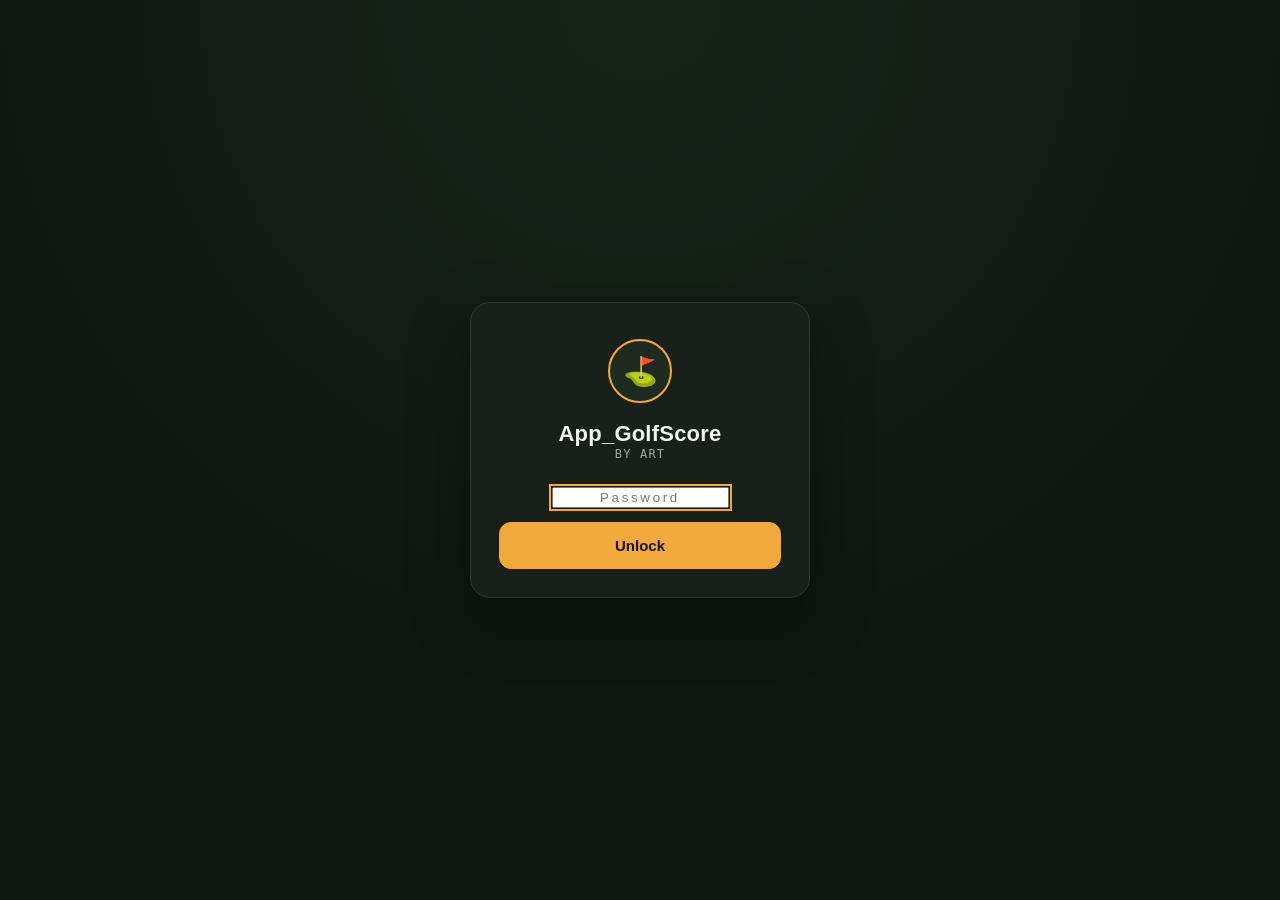
<file: index.html>
<!DOCTYPE html>
<html lang="en">
<head>
<meta charset="UTF-8" />
<meta name="viewport" content="width=device-width, initial-scale=1, viewport-fit=cover, maximum-scale=1" />
<title>App_GolfScore by Art</title>
<meta name="theme-color" content="#0F1611" />
<link rel="manifest" href="manifest.json" />
<link rel="apple-touch-icon" href="icons/icon-192.png" />
<meta name="apple-mobile-web-app-capable" content="yes" />
<meta name="apple-mobile-web-app-status-bar-style" content="black-translucent" />
<link rel="stylesheet" href="css/styles.css" />
</head>
<body>

<!-- ============ LOGIN ============ -->
<div class="login-wrap" id="loginScreen">
  <div class="login-card">
    <div class="login-badge">⛳</div>
    <div class="login-title">App_GolfScore</div>
    <div class="login-by">by Art</div>
    <input type="password" id="loginPassword" placeholder="Password" autocomplete="current-password" />
    <button class="btn primary block" id="btnLogin">Unlock</button>
    <div class="login-error" id="loginError">Incorrect password</div>
  </div>
</div>

<!-- ============ PLAYER PICKER ============ -->
<div class="login-wrap" id="playerPicker" style="display:none;">
  <div class="login-card">
    <button class="btn ghost" id="btnPickerCancel" style="display:none; width:auto; padding:6px 12px; font-size:12px; position:absolute; top:16px; right:16px;">✕</button>
    <div class="login-badge">👤</div>
    <div class="login-title">Who's playing?</div>
    <div class="login-by">Pick your profile on this device</div>

    <div id="playerPickerBody">
      <div id="playerList" class="stack" style="margin-bottom:14px;"></div>
      <button class="btn ghost block" id="btnAddPlayerToggle">+ Add new player</button>
      <div id="addPlayerForm" style="display:none; margin-top:14px;">
        <input type="text" id="newPlayerName" placeholder="Name" autocomplete="off" style="margin-bottom:10px;" />
        <input type="text" id="newPlayerPin" placeholder="4-digit PIN (optional)" inputmode="numeric" maxlength="4" autocomplete="off" style="margin-bottom:10px;" />
        <button class="btn confirm block" id="btnAddPlayerConfirm">Create profile</button>
      </div>
    </div>

    <div id="pinPromptArea" style="display:none;">
      <div class="login-by" id="pinPromptName">Enter PIN</div>
      <input type="password" id="pinInput" inputmode="numeric" maxlength="4" placeholder="PIN" autocomplete="off" />
      <button class="btn primary block" id="btnPinConfirm">Unlock profile</button>
      <button class="btn ghost block" id="btnPinCancel" style="margin-top:8px;">Back</button>
      <div class="login-error" id="pinError">Incorrect PIN</div>
    </div>
  </div>
</div>

<!-- ============ APP ============ -->
<div id="appRoot" style="display:none;">

<div class="topbar">
  <div class="brand">App_GolfScore <span class="dot">•</span> by Art</div>
  <div class="sync-pill dot" id="syncPill">—</div>
</div>

<!-- ============ HOME ============ -->
<section class="screen" id="screen-home">
  <div class="hero-title">Round setup</div>
  <div class="hero-sub">Log the course, start playing.</div>
  <div class="course-chip" id="homePlayerLine" style="margin-bottom:18px;"></div>

  <div id="continueBlock" class="stack" style="display:none; margin-bottom:22px;">
    <div class="field-label">Round in progress</div>
    <div class="stat-card" style="margin-bottom:0;">
      <div class="title" id="continueCourse">—</div>
      <button class="btn primary block" id="btnContinueRound">Continue round →</button>
    </div>
  </div>

  <div class="stack">
    <div class="field-label">Course</div>
    <div class="round-chip-row" id="startCourseChips"></div>
    <div id="customCourseBlock" style="display:none;">
      <input type="text" id="courseInput" placeholder="Course name" autocomplete="off" style="margin-top:10px;" />
    </div>
    <button class="btn confirm block" id="btnStartRound" style="margin-top:14px;">Start round</button>
  </div>
</section>

<!-- ============ ROUND ============ -->
<section class="screen" id="screen-round">
  <div class="course-chip" id="roundCourseChip">—</div>

  <div class="green-dist-card">
    <div>
      <div class="green-dist-label">Distance to Green</div>
      <div class="green-dist-value" id="greenDistValue">— yds</div>
      <div class="green-dist-suggestion" id="greenDistSuggestion"></div>
    </div>
    <button class="btn ghost" id="btnCheckGreenDist" style="width:auto; padding:10px 18px; font-size:13px;">📍 Check</button>
  </div>

  <div class="hole-readout">
    <div>
      <div class="label">Hole</div>
      <div class="num" id="holeNum">1</div>
      <div class="par-badge" id="parBadge" style="display:none;"></div>
    </div>
    <div class="stepper">
      <button id="holeMinus">−</button>
      <button id="holePlus">+</button>
    </div>
  </div>

  <div class="shot-log" id="shotLog"></div>

  <div class="capture-wrap">
    <button class="capture-btn" id="btnLogShot">
      <div class="dimple" style="top:30%; left:38%;"></div>
      <div class="dimple" style="top:55%; left:60%;"></div>
      <div class="dimple" style="top:65%; left:35%;"></div>
      <span class="cta">Log 1st Shot</span>
    </button>
    <div class="capture-hint" id="captureHint">Tap for GPS + club</div>
  </div>

  <button class="btn block" id="btnOnGreen" style="margin-bottom:8px;">On green — mark spot</button>
  <button class="link-btn" id="btnSkipTeeShot" style="display:none; margin:0 0 18px;">Forgot to log your tee shot? Skip →</button>

  <div class="putts-block" id="puttsBlock" style="display:none;">
    <div class="field-label" style="text-align:center;" id="parStepperLabel">Par this hole</div>
    <div class="putts-control" id="parStepperControl">
      <button id="parMinus">−</button>
      <div class="count" id="parCount">4</div>
      <button id="parPlus">+</button>
    </div>
    <div class="field-label" style="text-align:center; margin-top:14px;">Strokes this hole</div>
    <div class="putts-control">
      <button id="strokesMinus">−</button>
      <div class="count" id="strokesCount">0</div>
      <button id="strokesPlus">+</button>
    </div>
    <div class="field-label" style="text-align:center; margin-top:14px;">Putts this hole</div>
    <div class="putts-control">
      <button id="puttsMinus">−</button>
      <div class="count" id="puttsCount">0</div>
      <button id="puttsPlus">+</button>
    </div>
    <button class="btn confirm block" id="btnFinishHole">Finish hole → next</button>
  </div>

  <button class="btn danger-ghost block" id="btnEndRound">End round</button>
</section>

<!-- ============ CLUB PICKER ============ -->
<section class="screen" id="screen-club">
  <div class="hero-title" style="margin-bottom:2px;">Which club?</div>
  <div class="hero-sub" id="clubPickerHint">GPS locked in — pick the club you just hit.</div>
  <div id="clubGroups"></div>
  <button class="btn ghost block" id="btnCancelClub">Cancel this shot</button>
</section>

<!-- ============ STATS ============ -->
<section class="screen" id="screen-stats">
  <div class="hero-title">Stats</div>
  <div class="hero-sub">Across all logged rounds.</div>

  <div class="kpi-grid" style="margin-bottom:18px;">
    <div class="kpi"><div class="num" id="kpiRounds">0</div><div class="lbl">Rounds</div></div>
    <div class="kpi"><div class="num" id="kpiStrokes">0</div><div class="lbl">Total strokes</div></div>
    <div class="kpi"><div class="num" id="kpiPutts">0</div><div class="lbl">Total putts</div></div>
    <div class="kpi"><div class="num" id="kpiPuttsHole">0.0</div><div class="lbl">Putts / hole</div></div>
    <div class="kpi"><div class="num" id="kpiVsPar">—</div><div class="lbl">Score vs Par</div></div>
  </div>

  <div class="stat-card">
    <div class="title">Distance per club (yards)</div>
    <div id="clubStatsList"><div class="empty">Log a few shots to see distances here.</div></div>
  </div>

  <div class="stat-card">
    <div class="title">Rounds</div>
    <div id="roundsList"><div class="empty">No rounds yet.</div></div>
  </div>
</section>

<!-- ============ SETTINGS ============ -->
<section class="screen" id="screen-settings">
  <div class="hero-title">Settings</div>

  <div class="section-title">Player</div>
  <div class="stat-card" style="margin-bottom:20px;">
    <div class="title">Playing as</div>
    <div id="settingsCurrentPlayer" style="font-size:18px; font-weight:800; margin-bottom:12px;">—</div>
    <button class="btn ghost block" id="btnLockApp" style="margin-bottom:8px;">Lock app</button>
    <button class="btn danger-ghost block" id="btnSwitchPlayer">Switch player (new name + PIN)</button>
  </div>

  <div class="section-title">Google Sheets sync</div>
  <div class="stack" style="margin-bottom:8px;">
    <div class="field-label">Apps Script Web App URL</div>
    <input type="text" id="sheetsUrlInput" placeholder="https://script.google.com/macros/s/.../exec" autocomplete="off" />
    <button class="btn block" id="btnSaveUrl">Save</button>
    <button class="btn ghost block" id="btnSyncNow">Sync now (<span id="unsyncedCount">0</span> pending)</button>
    <div class="capture-hint" id="syncError" style="display:none; color:#D9694F; text-align:left;"></div>
  </div>

  <div class="section-title">Your bag</div>
  <div class="bag-list" id="bagList"></div>
  <div class="row" style="margin-bottom:10px;">
    <input type="text" id="newClubInput" placeholder="Add a club (e.g. 7 Iron)" autocomplete="off" />
    <button class="btn primary" id="btnAddClub" style="width:auto;">Add</button>
  </div>
  <button class="btn ghost block" id="btnResetBag">Reset to standard bag</button>

  <div class="section-title">Built-in courses</div>
  <div id="builtInCoursesList"></div>

  <div class="section-title">Custom course green locations</div>
  <div class="capture-hint" style="margin-bottom:12px;">For courses not in the built-in list. Built-in courses (above) are locked and can't be edited.</div>
  <div class="stack" style="margin-bottom:14px;">
    <div class="field-label">Course name</div>
    <input type="text" id="greenCourseInput" placeholder="e.g. Some Other Golf Club" autocomplete="off" />
  </div>
  <div id="customGreenEditor">
    <div class="stack" style="margin-bottom:14px;">
      <div class="field-label">Paste coordinates — one per line: "hole: lat, lon"</div>
      <textarea id="greenPasteInput" class="field-textarea" rows="4" placeholder="1: 16.545123, 104.712345&#10;2: 16.546789, 104.713456"></textarea>
      <button class="btn block" id="btnImportGreens">Import pasted coordinates</button>
    </div>
    <div class="field-label">Or capture on-course, standing at each green</div>
    <div class="bag-list" id="greenHoleList" style="margin-bottom:20px;"></div>
  </div>
  <div class="empty" id="builtInLockedNotice" style="display:none; margin-bottom:20px;">This is a built-in course — its data is locked. See the reference table above.</div>

  <div class="section-title">Dashboard</div>
  <a href="dashboard.html" class="btn confirm block" style="display:block; text-decoration:none; margin-bottom:20px;">Open Round Dashboard ↗</a>
  <div class="capture-hint" style="text-align:center;">Build 20260918_0648</div>
</section>

<div class="toast" id="toast"></div>

<!-- ============ CONFIRM MODAL (replaces native confirm(), which browsers can silently suppress) ============ -->
<div class="confirm-overlay" id="confirmOverlay" style="display:none;">
  <div class="confirm-card">
    <div class="confirm-message" id="confirmMessage">Are you sure?</div>
    <div class="row" style="margin-top:16px;">
      <button class="btn ghost" id="confirmCancel">Cancel</button>
      <button class="btn danger-solid" id="confirmOk">Confirm</button>
    </div>
  </div>
</div>

<nav class="bottom-nav">
  <button data-screen="home" class="active"><span class="ic">⛳</span>Round</button>
  <button data-screen="stats"><span class="ic">📊</span>Stats</button>
  <button data-screen="settings"><span class="ic">⚙️</span>Settings</button>
</nav>

</div><!-- #appRoot -->

<script src="js/db.js"></script>
<script src="js/stats.js"></script>
<script src="js/sync.js"></script>
<script src="js/app.js"></script>
</body>
</html>
</file>
<file: css/styles.css>
:root {
  --bg: #0F1611;
  --panel: #182019;
  --panel-raised: #1F2A21;
  --line: #2B3830;
  --ink: #F1F5EE;
  --ink-dim: #9CAB9F;
  --accent: #F2A93C;      /* rangefinder amber — primary action */
  --accent-ink: #1A1400;
  --fairway: #4C8B52;     /* secondary / confirm */
  --danger: #D9694F;
  --cat-wood: #E0473F;    /* driver/woods/hybrids — red */
  --cat-iron: #4F8FD1;    /* irons — blue */
  --cat-wedge: #E8821F;   /* wedges — orange */
  --cat-putter: #4C8B52;  /* putter — green */
  --cat-other: #9CAB9F;   /* custom/uncategorized clubs */
  --mono: "SF Mono", "IBM Plex Mono", ui-monospace, Menlo, Consolas, monospace;
  --sans: -apple-system, "Inter", "Segoe UI", Roboto, sans-serif;
  --radius: 16px;
  --safe-bottom: env(safe-area-inset-bottom, 0px);
}

* { box-sizing: border-box; }

html, body {
  margin: 0;
  height: 100%;
  background: var(--bg);
  color: var(--ink);
  font-family: var(--sans);
  -webkit-tap-highlight-color: transparent;
  overscroll-behavior-y: contain;
}

body {
  display: flex;
  flex-direction: column;
  min-height: 100vh;
}

button {
  font-family: inherit;
  -webkit-tap-highlight-color: transparent;
}

/* ---------- Top bar ---------- */
.topbar {
  display: flex;
  align-items: baseline;
  justify-content: space-between;
  padding: 14px 18px 10px;
  border-bottom: 1px solid var(--line);
}
.topbar .brand {
  font-weight: 700;
  font-size: 15px;
  letter-spacing: 0.06em;
  text-transform: uppercase;
  color: var(--ink);
}
.topbar .brand .dot { color: var(--accent); }
.sync-pill {
  font-family: var(--mono);
  font-size: 12px;
  color: var(--ink-dim);
  display: flex;
  align-items: center;
  gap: 6px;
  border: 1px solid var(--line);
  padding: 4px 10px;
  border-radius: 999px;
  background: var(--panel);
}
.sync-pill.dot::before {
  content: "";
  width: 7px; height: 7px; border-radius: 50%;
  background: var(--ink-dim);
  display: inline-block;
}
.sync-pill.synced::before { background: var(--fairway); }
.sync-pill.pending::before { background: var(--accent); }
.sync-pill.offline::before { background: var(--danger); }

/* ---------- Screens ---------- */
.screen { display: none; flex: 1; flex-direction: column; padding: 18px; padding-bottom: calc(90px + var(--safe-bottom)); overflow-y: auto; }
.screen.active { display: flex; }

.field-label {
  font-size: 11px;
  letter-spacing: 0.08em;
  text-transform: uppercase;
  color: var(--ink-dim);
  margin-bottom: 6px;
}

input[type="text"], input[type="number"] {
  width: 100%;
  background: var(--panel);
  border: 1px solid var(--line);
  color: var(--ink);
  font-size: 17px;
  padding: 14px 14px;
  border-radius: 12px;
  font-family: var(--sans);
}
input:focus { outline: 2px solid var(--accent); outline-offset: 1px; }

.btn {
  border: 1px solid var(--line);
  background: var(--panel);
  color: var(--ink);
  border-radius: 12px;
  padding: 14px 16px;
  font-size: 15px;
  font-weight: 600;
  text-align: center;
}
.btn.primary { background: var(--accent); color: var(--accent-ink); border-color: var(--accent); }
.btn.confirm { background: var(--fairway); color: #0B1A0C; border-color: var(--fairway); }
.btn.ghost { background: transparent; }
.btn.danger-ghost { background: transparent; color: var(--danger); border-color: rgba(217,105,79,0.4); }
.btn.block { width: 100%; }
.btn:active { transform: scale(0.98); }

.stack { display: flex; flex-direction: column; gap: 12px; }
.row { display: flex; gap: 10px; }

/* ---------- Home / New round ---------- */
.hero-title { font-size: 28px; font-weight: 800; margin: 6px 0 4px; }
.hero-sub { color: var(--ink-dim); font-size: 14px; margin-bottom: 24px; }

/* ---------- Round screen ---------- */
.hole-readout {
  display: flex;
  align-items: center;
  justify-content: space-between;
  background: var(--panel);
  border: 1px solid var(--line);
  border-radius: var(--radius);
  padding: 18px 20px;
  margin-bottom: 18px;
}
.hole-readout .num { font-family: var(--mono); font-size: 44px; font-weight: 700; line-height: 1; }
.par-badge {
  display: inline-block; margin-top: 4px; font-family: var(--mono); font-size: 12px;
  font-weight: 700; color: var(--ink-dim); background: var(--panel-raised);
  border: 1px solid var(--line); border-radius: 6px; padding: 2px 8px;
}
.hole-readout .label { font-size: 11px; text-transform: uppercase; letter-spacing: 0.08em; color: var(--ink-dim); }
.stepper { display: flex; align-items: center; gap: 14px; }
.stepper button {
  width: 40px; height: 40px; border-radius: 50%;
  border: 1px solid var(--line); background: var(--panel-raised); color: var(--ink);
  font-size: 20px; display: flex; align-items: center; justify-content: center;
}

.course-chip { font-family: var(--mono); font-size: 12px; color: var(--ink-dim); margin-bottom: 18px; }

.shot-log { display: flex; flex-direction: column; gap: 8px; margin-bottom: 18px; }
.shot-row {
  display: flex; justify-content: space-between; align-items: center;
  background: var(--panel); border: 1px solid var(--line); border-radius: 10px;
  padding: 10px 14px; font-size: 14px;
}
.shot-row .club-tag { font-weight: 700; }
.shot-row .meta { color: var(--ink-dim); font-family: var(--mono); font-size: 12px; }
.acc-good { color: var(--fairway); }
.acc-ok { color: var(--accent); }
.acc-poor { color: var(--danger); font-weight: 700; }
.shot-row.green .club-tag { color: var(--fairway); }

/* Signature capture button: golf ball + acquiring-GPS ripple */
.capture-wrap { display: flex; flex-direction: column; align-items: center; margin: 10px 0 24px; }
.capture-btn {
  width: 130px; height: 130px; border-radius: 50%;
  background: radial-gradient(circle at 35% 30%, #FFFFFF, #E7ECE2 55%, #C9D2C2 100%);
  border: 4px solid var(--accent);
  position: relative;
  display: flex; align-items: center; justify-content: center;
  box-shadow: 0 0 0 0 rgba(242,169,60,0.5);
}
.capture-btn .dimple { position:absolute; width:6px; height:6px; border-radius:50%; background: rgba(0,0,0,0.12); }
.capture-btn span.cta {
  font-family: var(--mono); font-size: 12px; font-weight: 700; letter-spacing: 0.06em;
  color: #1A1400; text-transform: uppercase;
}
.capture-btn.acquiring {
  animation: ripple 1.1s ease-out infinite;
}
@keyframes ripple {
  0%   { box-shadow: 0 0 0 0 rgba(242,169,60,0.55); }
  100% { box-shadow: 0 0 0 26px rgba(242,169,60,0); }
}
.capture-hint { font-family: var(--mono); font-size: 12px; color: var(--ink-dim); margin-top: 12px; min-height: 16px; }

.club-grid { display: grid; grid-template-columns: repeat(3, 1fr); gap: 10px; margin-bottom: 18px; }
.club-grid button {
  padding: 16px 8px 14px; border-radius: 12px; border: 1px solid var(--line); border-left: 4px solid transparent;
  background: var(--panel); color: var(--ink); font-weight: 700; font-size: 14px;
  display: flex; flex-direction: column; align-items: center; gap: 6px;
}
.club-grid button .club-icon { font-size: 17px; line-height: 1; }
.club-grid button:active { transform: scale(0.97); }

/* Category colors: woods/driver/hybrid = amber (power), irons = steel (precision),
   wedges = terracotta (spin/short game), putter = fairway green (on the green). */
.club-grid button.cat-wood   { border-left-color: var(--cat-wood); }
.club-grid button.cat-iron   { border-left-color: var(--cat-iron); }
.club-grid button.cat-wedge  { border-left-color: var(--cat-wedge); }
.club-grid button.cat-putter { border-left-color: var(--cat-putter); }
.club-grid button.cat-other  { border-left-color: var(--cat-other); }

.club-grid button.cat-wood:active   { background: var(--cat-wood);   color: #FFFFFF; }
.club-grid button.cat-iron:active   { background: var(--cat-iron);   color: #FFFFFF; }
.club-grid button.cat-wedge:active  { background: var(--cat-wedge);  color: #1F0D02; }
.club-grid button.cat-putter:active { background: var(--cat-putter); color: #06170A; }
.club-grid button.cat-other:active  { background: var(--cat-other);  color: #0B120C; }

.club-section { margin-bottom: 22px; }
.club-section-title {
  display: flex; align-items: center; gap: 8px;
  font-size: 11px; text-transform: uppercase; letter-spacing: 0.08em; color: var(--ink-dim);
  margin-bottom: 10px;
}
.club-section-title .swatch { width: 10px; height: 10px; border-radius: 3px; flex-shrink: 0; }

/* ---------- Suggested club shortcut — the fast path ---------- */
.suggested-section {
  background: var(--panel); border: 1px solid var(--accent); border-radius: 14px;
  padding: 14px; margin-bottom: 24px;
}
.suggested-grid { display: flex; flex-direction: column; gap: 10px; }
.suggested-btn {
  display: flex !important; flex-direction: row !important; align-items: center;
  gap: 12px; padding: 16px 16px !important; font-size: 17px !important;
  border-left-width: 5px !important;
}
.suggested-btn .club-icon { font-size: 20px; }
.suggested-count {
  margin-left: auto; font-family: var(--mono); font-size: 11px; font-weight: 400;
  color: var(--ink-dim); opacity: 0.85;
}
.suggested-btn:active .suggested-count { color: inherit; opacity: 0.7; }

.putts-block { background: var(--panel); border: 1px solid var(--line); border-radius: var(--radius); padding: 18px; margin-bottom: 18px; }
.putts-control { display: flex; align-items: center; justify-content: center; gap: 24px; margin: 10px 0; }
.putts-control .count { font-family: var(--mono); font-size: 40px; font-weight: 700; width: 60px; text-align: center; }
.putts-control button {
  width: 52px; height: 52px; border-radius: 50%; border: 1px solid var(--line);
  background: var(--panel-raised); color: var(--ink); font-size: 24px;
}

/* ---------- Bottom nav ---------- */
.bottom-nav {
  position: fixed; left: 0; right: 0; bottom: 0;
  display: flex; border-top: 1px solid var(--line);
  background: rgba(15,22,17,0.96); backdrop-filter: blur(6px);
  padding-bottom: var(--safe-bottom);
}
.bottom-nav button {
  flex: 1; background: transparent; border: none; color: var(--ink-dim);
  padding: 12px 4px 10px; font-size: 11px; letter-spacing: 0.04em; text-transform: uppercase;
  display: flex; flex-direction: column; align-items: center; gap: 4px; font-weight: 600;
}
.bottom-nav button .ic { font-size: 18px; }
.bottom-nav button.active { color: var(--accent); }

/* ---------- Stats ---------- */
.stat-card {
  background: var(--panel); border: 1px solid var(--line); border-radius: var(--radius);
  padding: 16px 18px; margin-bottom: 12px;
}
.stat-card .title { font-size: 11px; text-transform: uppercase; letter-spacing: 0.07em; color: var(--ink-dim); margin-bottom: 10px; }
.club-stat-row {
  display: flex; justify-content: space-between; align-items: baseline;
  padding: 9px 0; border-bottom: 1px solid var(--line); font-family: var(--mono); font-size: 14px;
}
.club-stat-row:last-child { border-bottom: none; }
.club-stat-row .name { font-family: var(--sans); font-weight: 700; font-size: 14px; }
.club-stat-row .avg { color: var(--accent); font-weight: 700; }
.club-stat-row .range { color: var(--ink-dim); font-size: 12px; margin-left: 8px; }
.kpi-grid { display: grid; grid-template-columns: repeat(2, 1fr); gap: 10px; }
.kpi { background: var(--panel); border: 1px solid var(--line); border-radius: 12px; padding: 14px; }
.kpi .num { font-family: var(--mono); font-size: 26px; font-weight: 700; }
.kpi .lbl { font-size: 11px; color: var(--ink-dim); text-transform: uppercase; letter-spacing: 0.05em; margin-top: 2px; }

.empty { color: var(--ink-dim); font-size: 14px; text-align: center; padding: 40px 20px; }

/* ---------- Login ---------- */
.login-wrap {
  min-height: 100vh;
  display: flex;
  align-items: center;
  justify-content: center;
  padding: 24px;
  background:
    radial-gradient(circle at 50% 0%, rgba(76,139,82,0.12), transparent 60%),
    var(--bg);
}
.login-card {
  position: relative;
  width: 100%;
  max-width: 340px;
  background: var(--panel);
  border: 1px solid var(--line);
  border-radius: 20px;
  padding: 36px 28px 28px;
  text-align: center;
  box-shadow: 0 20px 60px rgba(0,0,0,0.35);
}
.login-badge {
  width: 64px; height: 64px; border-radius: 50%;
  background: var(--panel-raised); border: 2px solid var(--accent);
  display: flex; align-items: center; justify-content: center;
  font-size: 28px; margin: 0 auto 18px;
}
.login-title { font-size: 22px; font-weight: 800; letter-spacing: 0.01em; }
.login-by { font-family: var(--mono); font-size: 12px; color: var(--ink-dim); text-transform: uppercase; letter-spacing: 0.1em; margin-bottom: 26px; }
.login-card input[type="password"] { text-align: center; letter-spacing: 0.2em; margin-bottom: 14px; }
.login-error {
  display: none;
  color: var(--danger); font-size: 13px; margin-top: 12px;
}
.login-error.show { display: block; }
.login-card input.shake { animation: shake 0.35s; border-color: var(--danger); }
@keyframes shake {
  0%, 100% { transform: translateX(0); }
  25% { transform: translateX(-6px); }
  75% { transform: translateX(6px); }
}

/* ---------- Settings / bag editor ---------- */
.bag-list { display: flex; flex-direction: column; gap: 8px; margin-bottom: 14px; }
.bag-item {
  display: flex; justify-content: space-between; align-items: center;
  background: var(--panel); border: 1px solid var(--line); border-radius: 10px; padding: 10px 14px;
}
.bag-item button { background: none; border: none; color: var(--danger); font-size: 18px; }
.section-title { font-size: 13px; font-weight: 700; text-transform: uppercase; letter-spacing: 0.06em; color: var(--ink-dim); margin: 22px 0 10px; }
.section-title:first-child { margin-top: 0; }

.green-dist-card {
  display: flex; align-items: center; justify-content: space-between;
  background: var(--panel); border: 1px solid var(--line); border-radius: 12px;
  padding: 12px 16px; margin-bottom: 16px;
}
.green-dist-label { font-size: 11px; text-transform: uppercase; letter-spacing: 0.06em; color: var(--ink-dim); }
.green-dist-value { font-family: var(--mono); font-size: 24px; font-weight: 700; color: var(--fairway); margin-top: 2px; }
.green-dist-suggestion { font-size: 12px; color: var(--ink-dim); margin-top: 4px; }

.field-textarea {
  width: 100%; background: var(--panel); border: 1px solid var(--line); color: var(--ink);
  border-radius: 12px; padding: 12px 14px; font-family: var(--mono); font-size: 13px;
  resize: vertical;
}
.field-textarea:focus { outline: 2px solid var(--accent); outline-offset: 1px; }
.toast {
  position: fixed; left: 50%; bottom: 96px; transform: translateX(-50%);
  background: var(--panel-raised); border: 1px solid var(--line); color: var(--ink);
  padding: 10px 18px; border-radius: 999px; font-size: 13px; z-index: 50;
  opacity: 0; transition: opacity 0.2s; pointer-events: none;
}
.toast.show { opacity: 1; }

/* ---------- Confirm modal (in-app, never silently suppressible like native confirm()) ---------- */
.confirm-overlay {
  position: fixed; inset: 0; z-index: 100;
  background: rgba(6,9,7,0.72);
  display: flex; align-items: center; justify-content: center;
  padding: 24px;
}
.confirm-card {
  width: 100%; max-width: 320px;
  background: var(--panel-raised); border: 1px solid var(--line); border-radius: 16px;
  padding: 22px 20px; box-shadow: 0 20px 50px rgba(0,0,0,0.4);
}
.confirm-message { font-size: 15px; line-height: 1.4; }
.confirm-card .row { gap: 10px; }
.confirm-card .row button { flex: 1; }
.btn.danger-solid { background: var(--danger); color: #1F0904; border-color: var(--danger); font-weight: 700; }

.link-btn {
  display: block; width: 100%; text-align: center;
  background: none; border: none; color: var(--ink-dim); font-size: 12px;
  text-decoration: underline; padding: 4px;
}

/* ---------- Dashboard ---------- */
.dash-wrap { max-width: 720px; margin: 0 auto; width: 100%; }
.dash-tabs { display: flex; gap: 8px; margin-bottom: 20px; }
.dash-tabs button {
  flex: 1; padding: 10px; border-radius: 10px; border: 1px solid var(--line);
  background: var(--panel); color: var(--ink-dim); font-weight: 700; font-size: 13px;
}
.dash-tabs button.active { background: var(--accent); color: var(--accent-ink); border-color: var(--accent); }

.round-chip-row { display: flex; gap: 8px; overflow-x: auto; padding-bottom: 6px; margin-bottom: 18px; -webkit-overflow-scrolling: touch; }
.round-chip {
  flex-shrink: 0; padding: 8px 14px; border-radius: 999px; border: 1px solid var(--line);
  background: var(--panel); color: var(--ink-dim); font-size: 12px; font-family: var(--mono); white-space: nowrap;
}
.round-chip.active { background: var(--fairway); color: #06170A; border-color: var(--fairway); font-weight: 700; }

.round-header { margin-bottom: 18px; }
.round-header .course { font-size: 22px; font-weight: 800; }
.round-header .date { font-family: var(--mono); font-size: 13px; color: var(--ink-dim); margin-top: 2px; }

.dist-row { position: relative; padding: 10px 0; border-bottom: 1px solid var(--line); overflow: hidden; }
.dist-row:last-child { border-bottom: none; }
.dist-bar { position: absolute; left: 0; top: 0; bottom: 0; z-index: 0; opacity: 0.16; border-radius: 4px; }
.dist-row-content { position: relative; z-index: 1; display: flex; justify-content: space-between; align-items: baseline; font-family: var(--mono); font-size: 14px; }
.dist-row-content .name { font-family: var(--sans); font-weight: 700; display: flex; align-items: center; gap: 7px; }
.dist-row-content .name .dot { width: 8px; height: 8px; border-radius: 50%; }
.dist-row-content .avg { font-weight: 700; }
.dist-row-content .range { color: var(--ink-dim); font-size: 12px; margin-left: 8px; }

.trend-chart { display: flex; align-items: flex-end; gap: 6px; height: 90px; margin: 6px 0 4px; }
.trend-bar { flex: 1; display: flex; flex-direction: column; align-items: center; justify-content: flex-end; height: 100%; }
.trend-bar .fill { width: 100%; background: var(--accent); border-radius: 4px 4px 0 0; min-height: 3px; }
.trend-bar .fill.best { background: var(--fairway); }
.trend-labels { display: flex; gap: 6px; }
.trend-labels span { flex: 1; text-align: center; font-size: 10px; color: var(--ink-dim); font-family: var(--mono); }

.trend-chart-centered { position: relative; display: flex; align-items: stretch; gap: 6px; height: 100px; margin: 6px 0 4px; }
.trend-zero-line { position: absolute; left: 0; right: 0; top: 50%; height: 1px; background: var(--line); z-index: 0; }
.trend-bar-centered { flex: 1; position: relative; z-index: 1; }
.trend-bar-centered .fill { position: absolute; left: 2px; right: 2px; border-radius: 2px; min-height: 2px; }
.trend-bar-centered .fill.over  { top: 50%; background: var(--danger); }
.trend-bar-centered .fill.under { bottom: 50%; background: var(--fairway); }
.trend-bar-centered .fill.even  { top: calc(50% - 1.5px); height: 3px !important; background: var(--ink-dim); }

.hole-table { width: 100%; border-collapse: collapse; font-family: var(--mono); font-size: 13px; }
.hole-table th { text-align: left; color: var(--ink-dim); font-size: 10px; text-transform: uppercase; letter-spacing: 0.06em; padding: 6px 4px; border-bottom: 1px solid var(--line); }
.hole-table td { padding: 7px 4px; border-bottom: 1px solid var(--line); }
.hole-table tr:last-child td { border-bottom: none; }
.hole-table .tot td { border-top: 2px solid var(--line); font-weight: 700; padding-top: 10px; }

.dash-loading, .dash-error { text-align: center; padding: 60px 20px; color: var(--ink-dim); }
.dash-error { color: var(--danger); }
.dash-error .btn { margin-top: 16px; display: inline-block; width: auto; padding: 10px 20px; }

.refresh-row { display: flex; align-items: center; justify-content: space-between; margin-bottom: 18px; }
.refresh-row .stamp { font-family: var(--mono); font-size: 11px; color: var(--ink-dim); }
.refresh-btn { background: var(--panel); border: 1px solid var(--line); color: var(--ink); border-radius: 10px; padding: 8px 14px; font-size: 13px; font-weight: 700; }

@media (min-width: 560px) {
  .screen, .dash-wrap { padding-left: 24px; padding-right: 24px; }
}

/* ---------- Shot map ---------- */
.map-caption { font-size: 11px; color: var(--ink-dim); margin-bottom: 10px; }
.map-box {
  height: 340px; border-radius: 12px; overflow: hidden;
  border: 1px solid var(--line); background: var(--panel);
  transition: transform 0.3s ease;
}
.leaflet-container { background: var(--bg); font-family: var(--sans); }
.leaflet-popup-content-wrapper, .leaflet-popup-tip { background: var(--panel-raised); color: var(--ink); }
.leaflet-popup-content { font-size: 13px; margin: 10px 12px; }
.leaflet-popup-content b { color: var(--accent); }
.leaflet-control-zoom a { background: var(--panel) !important; color: var(--ink) !important; border-color: var(--line) !important; }
.leaflet-control-zoom a:hover { background: var(--panel-raised) !important; }
.leaflet-control-attribution { background: rgba(15,22,17,0.75) !important; color: var(--ink-dim) !important; font-size: 10px !important; }
.leaflet-control-attribution a { color: var(--ink-dim) !important; }

/* ---------- Traditional scorecard ---------- */
.scorecard-wrap { overflow-x: auto; -webkit-overflow-scrolling: touch; }
.scorecard-table { border-collapse: collapse; font-family: var(--mono); font-size: 13px; }
.scorecard-table th, .scorecard-table td {
  padding: 8px 9px; text-align: center; border: 1px solid var(--line); min-width: 30px;
}
.scorecard-table th { color: var(--ink-dim); font-weight: 700; font-size: 11px; text-transform: uppercase; }
.scorecard-table th:first-child, .scorecard-table td:first-child {
  text-align: left; position: sticky; left: 0; background: var(--panel);
  font-family: var(--sans); font-weight: 700; padding-left: 10px;
}
.scorecard-table .out-col { font-weight: 700; background: var(--panel-raised); }

.sc-score-cell {
  position: relative; display: inline-flex; align-items: center; justify-content: center;
  width: 24px; height: 24px;
}
.sc-eagle  { border: 2px solid var(--accent); border-radius: 50%; box-shadow: 0 0 0 2px var(--bg), 0 0 0 4px var(--accent); }
.sc-birdie { border: 2px solid var(--danger); border-radius: 50%; }
.sc-bogey  { border: 2px solid var(--ink-dim); border-radius: 3px; }
.sc-double { border: 2px solid var(--danger); border-radius: 3px; box-shadow: 0 0 0 2px var(--bg), 0 0 0 4px var(--danger); }

.sc-gir-dot {
  position: absolute; top: -5px; right: -5px; width: 9px; height: 9px;
  border-radius: 50%; background: var(--fairway); border: 1.5px solid var(--panel);
}

.scorecard-legend {
  display: flex; gap: 14px; flex-wrap: wrap; margin-top: 14px;
  font-size: 11px; color: var(--ink-dim); align-items: center;
}
.scorecard-legend .sc-shape {
  display: inline-block; width: 13px; height: 13px; margin-right: 5px; vertical-align: middle;
}
.scorecard-legend .sc-eagle  { border: 2px solid var(--accent); border-radius: 50%; }
.scorecard-legend .sc-birdie { border: 2px solid var(--danger); border-radius: 50%; }
.scorecard-legend .sc-bogey  { border: 2px solid var(--ink-dim); border-radius: 3px; }
.scorecard-legend .sc-double { border: 2px solid var(--danger); border-radius: 3px; }
.scorecard-legend .sc-gir-legend { background: var(--fairway); border-radius: 50%; }
.gap-chart-legend { font-size: 11px; color: var(--ink-dim); margin-top: 8px; }

/* ---------- Shot map fullscreen ---------- */
.title-row { display: flex; align-items: center; justify-content: space-between; margin-bottom: 12px; }
.title-row .title { margin-bottom: 0; }
.map-fullscreen-btn {
  background: var(--panel-raised); border: 1px solid var(--line); color: var(--ink);
  border-radius: 8px; padding: 6px 10px; font-size: 11px; font-weight: 700;
}
.map-wrap { position: relative; overflow: hidden; border-radius: 12px; }
.map-close-btn {
  position: absolute; top: 10px; right: 10px; z-index: 1000;
  background: rgba(15,22,17,0.9); border: 1px solid var(--line); color: var(--ink);
  border-radius: 8px; padding: 8px 14px; font-size: 13px; font-weight: 700;
}
.map-wrap.fullscreen {
  position: fixed !important; inset: 0 !important; z-index: 300; background: var(--bg);
  border-radius: 0;
}
.map-wrap.fullscreen .map-box { height: 100vh !important; border-radius: 0; }

.map-fullscreen-chips {
  display: none; position: absolute; top: 10px; left: 10px; right: 100px;
  z-index: 1000; overflow-x: auto; flex-wrap: nowrap;
}
.map-wrap.fullscreen .map-fullscreen-chips { display: flex; }
</file>
